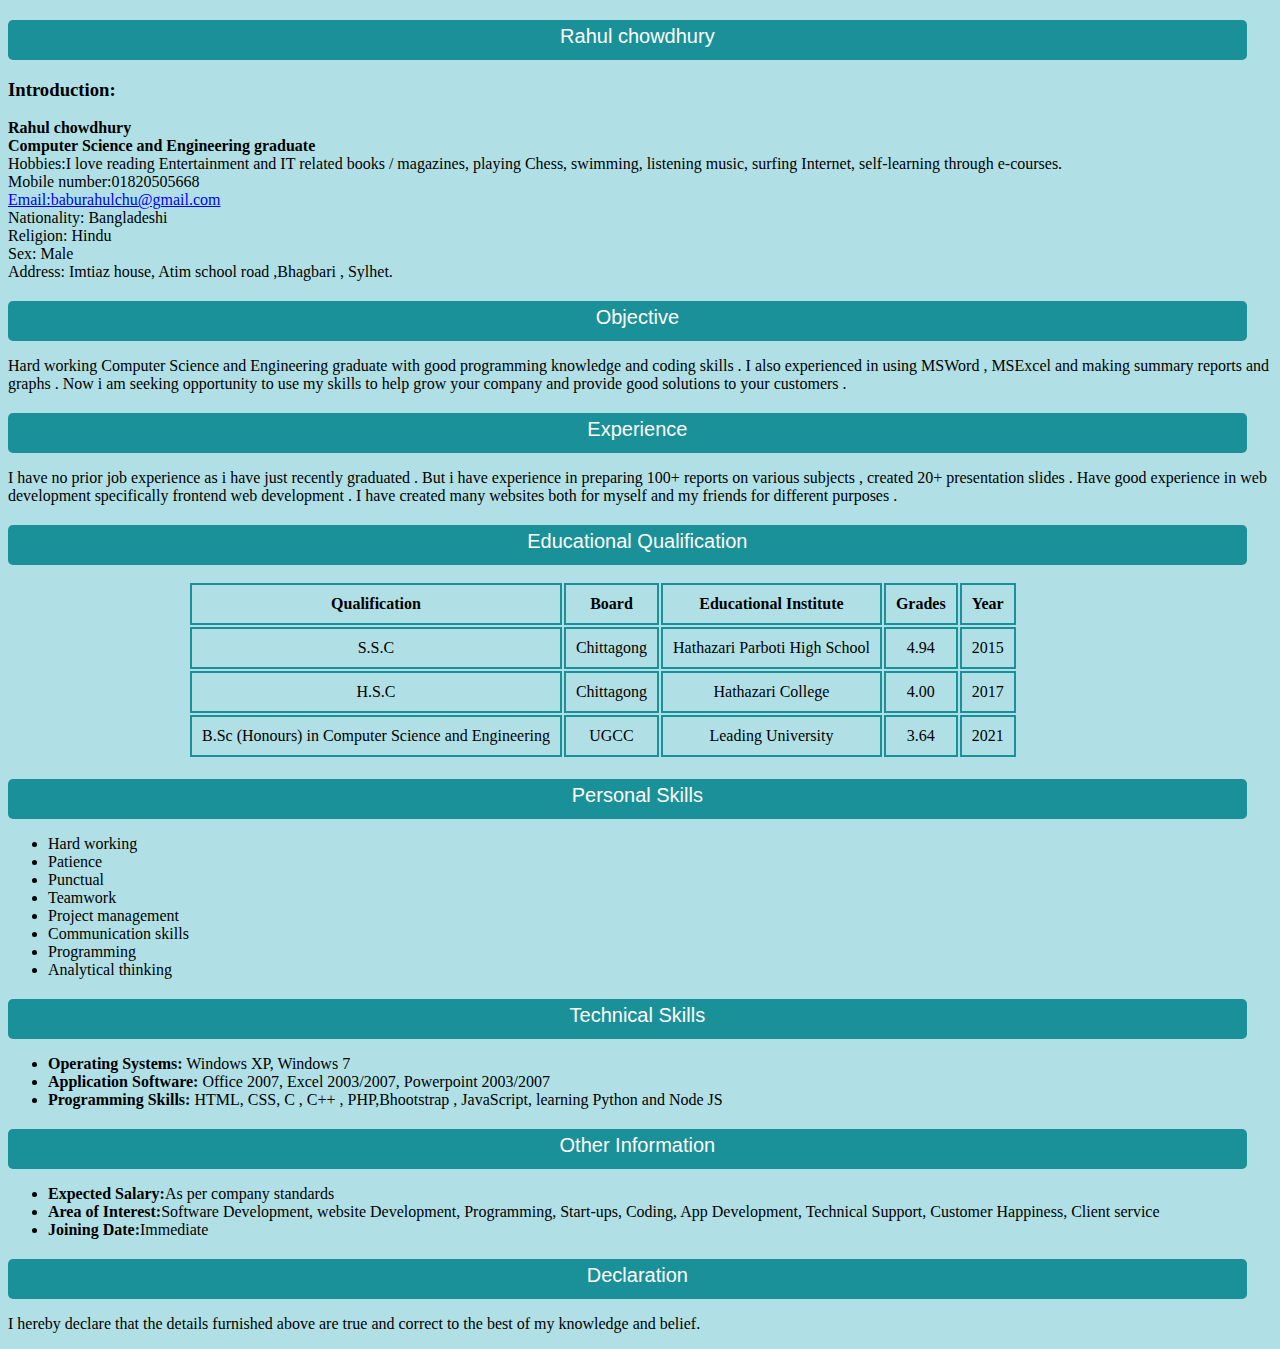
<file: index.html>
<!DOCTYPE html>
<html lang="en">
<head>
    <meta charset="UTF-8">
    <meta http-equiv="X-UA-Compatible" content="IE=edge">
    <meta name="viewport" content="width=device-width, initial-scale=1.0">
    <link type="text/css" rel="stylesheet" href="test.css"/>
    <title>Rahul cv</title>
</head>
<body>
    <div id="header">
        <p id="name"  style="text-align:center;">Rahul chowdhury</p>
    </div>
    <div><p><h3>Introduction:</h3>
    <b>Rahul chowdhury</b><br>
    <b>Computer Science and Engineering graduate</b><br>
    Hobbies:I love reading Entertainment and IT related books / magazines, playing Chess, swimming, listening music, surfing Internet, self-learning through e-courses. <br>
    Mobile number:01820505668 <br>
    <a href="mailto:baburahulchu@gmail.com" target="_blank" id="email">Email:baburahulchu@gmail.com</a><br>
    Nationality: Bangladeshi <br>
    Religion: Hindu <br>
    Sex: Male <br>
    Address: Imtiaz house, Atim school road ,Bhagbari , Sylhet.
    </p></div>
    <div id="header">
        <p id="name"  style="text-align:center;">Objective</p>
    </div>
    <div><p>
        Hard working Computer Science and Engineering graduate with good programming knowledge and coding skills .
        I also experienced in using MSWord , MSExcel and making summary reports and graphs . Now i am
        seeking opportunity to use my skills to help grow your company and provide good solutions to your customers .

    </p></div>
    <div id="header">
        <p id="name"  style="text-align:center;">Experience</p>
    </div>
    <div><p>
       I have no prior job experience as i have just recently graduated . But i have experience in preparing  100+ reports on various subjects , created 20+ presentation slides  . Have good experience in web development specifically  frontend web development .
    I have created many websites both for myself and my friends for different purposes .
    </p></div> 
    <div id="header">
        <p id="name"  style="text-align:center;">Educational Qualification</p>
    </div>
    <div><p>
        <table>
            <tr id="heading">
                <td>Qualification</td>
                <td>Board</td>
                <td>Educational Institute</td>
                <td>Grades</td>
                <td>Year</td>
            </tr>
            <tr>
                <td>S.S.C</td>
                <td>Chittagong</td>
                <td>Hathazari Parboti High School</td>
                <td>4.94</td>
                <td>2015</td>
            </tr>
            <tr>
                <td>H.S.C</td>
                <td>Chittagong</td>
                <td>Hathazari College</td>
                <td>4.00</td>
                <td>2017</td>
            </tr>
            <tr>
                <td>B.Sc (Honours) in Computer Science and Engineering</td>
                <td>UGCC</td>
                <td>Leading University</td>
                <td>3.64</td>
                <td>2021</td>
            </tr>
        </table>  
    </p></div>
    <div id="header">
        <p id="name"  style="text-align:center;">Personal Skills</p>
    </div>
    <div><p>
        <ul>
            <li>Hard working</li>
            <li>Patience</li>
            <li>Punctual</li>
            <li>Teamwork</li>
            <li>Project management</li>
            <li>Communication skills</li>
            <li>Programming</li>
            <li>Analytical thinking</li>
          </ul>
    </p></div>
    <div id="header">
        <p id="name"  style="text-align:center;">Technical Skills</p>
    </div>
    <div><p>
        <ul>
            <li>
            <span id="course-name">Operating Systems:</span> Windows XP, Windows 7</li>
            <li>
            <span id="course-name">Application Software:</span> Office 2007, Excel 2003/2007, Powerpoint 2003/2007</li>
            <li>
            <span id="course-name">Programming Skills:</span> HTML, CSS, C , C++ , PHP,Bhootstrap , JavaScript, learning Python and Node JS</li></ul>
     </p></div>
    <div id="header">
        <p id="name"  style="text-align:center;">Other Information</p>
    </div>
    <div><p>
        <ul>
            <li>
            <span id="course-name">Expected Salary:</span>As per company standards</li>
            <li>
            <span id="course-name">Area of Interest:</span>Software Development, website Development, Programming, Start-ups, Coding, App Development, Technical Support, Customer Happiness, Client service</li>
            <li>
            <span id="course-name">Joining Date:</span>Immediate</li></ul>
    </p></div>
    <div id="header">
        <p id="name"  style="text-align:center;">Declaration</p>
    </div>
    <div><p>
        I hereby declare that the details furnished above are true and correct to the best of my knowledge and belief.
    </p></div> 
</body>
</html>
</file>
<file: test.css>
div
{
    border-radius: 5px;
    }
body
    {
    background-color: powderblue;
        } 
#header
{    
    z-index: 1;
    height:40px;
    width: 98%;
    background-color: #1a9199;
    margin-bottom: 10px;
    }

#name {
	margin-left: 20px;
	font-size: 20px;
	font-family: Verdana, sans-serif;
	color: #ffffff;
    padding-bottom: 10px;
    padding-top: 5px;
}

table
{
    border: 5px black;
    text-align:center;
    margin-left: 180px;
    }
td
{
    padding: 10px;
    border: 2px solid #1a9199; 
}
#heading
{
    font-weight:bold;
    }

#course-name
    {
        font-weight:bold;
    }
</file>
